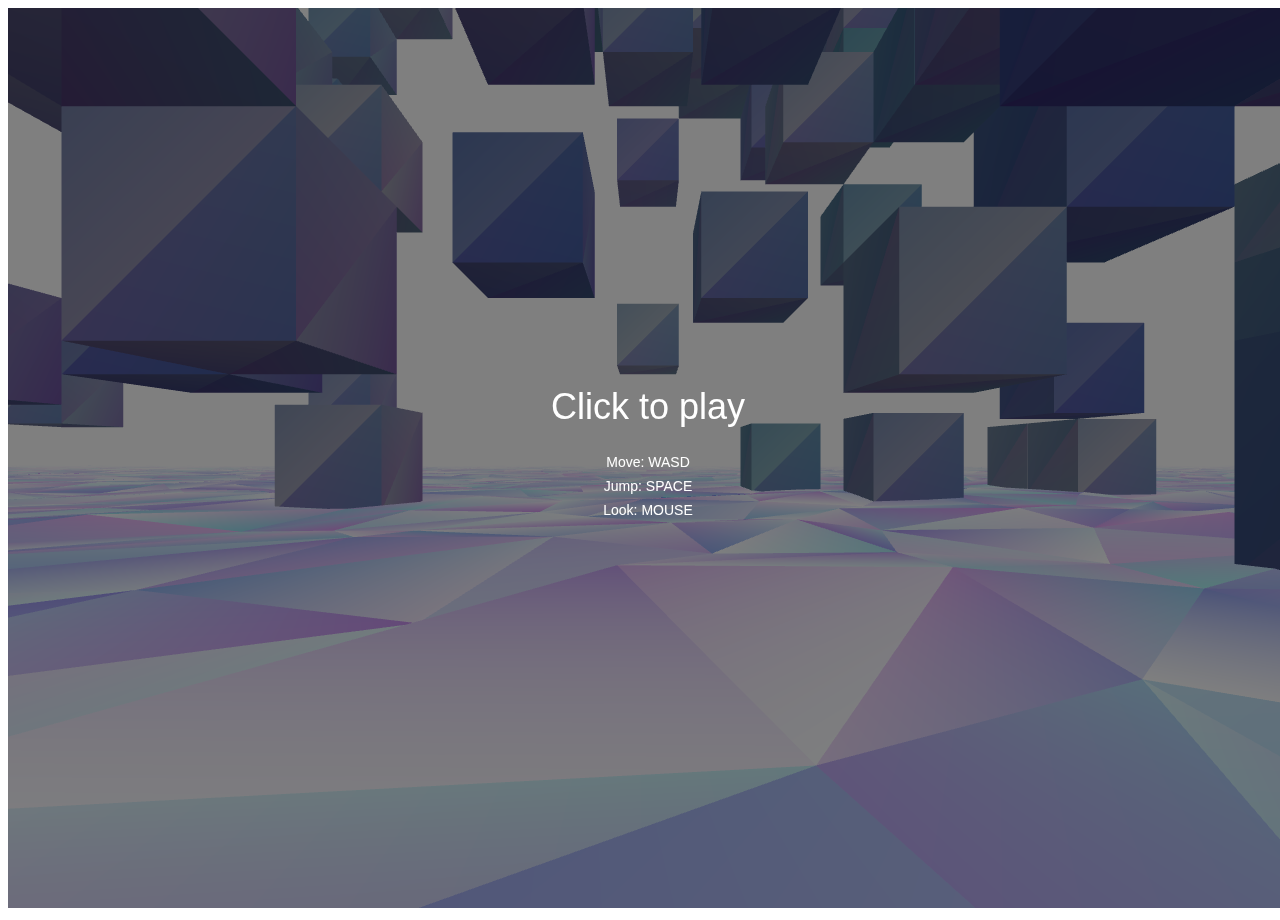
<file: collision-example/raycaster.html>
<!DOCTYPE html>
<html lang="en">
<head>
    <title>three.js - pointerlock controls</title>
    <meta charset="utf-8">
    <meta name="viewport" content="width=device-width, user-scalable=no, minimum-scale=1.0, maximum-scale=1.0">
    <style>
        #blocker {
            position: absolute;
            width: 100%;
            height: 100%;
            background-color: rgba(0,0,0,0.5);
        }

        #instructions {
            width: 100%;
            height: 100%;

            display: -webkit-box;
            display: -moz-box;
            display: box;

            -webkit-box-orient: horizontal;
            -moz-box-orient: horizontal;
            box-orient: horizontal;

            -webkit-box-pack: center;
            -moz-box-pack: center;
            box-pack: center;

            -webkit-box-align: center;
            -moz-box-align: center;
            box-align: center;

            color: #ffffff;
            text-align: center;
            font-family: Arial;
            font-size: 14px;
            line-height: 24px;

            cursor: pointer;
        }
    </style>
</head>
<body>
<div id="blocker">

    <div id="instructions">
        <span style="font-size:36px">Click to play</span>
        <br /><br />
        Move: WASD<br/>
        Jump: SPACE<br/>
        Look: MOUSE
    </div>

</div>

<script type="module">

    import * as THREE from '../js/libs/three.module.js';

    import { PointerLockControls } from './PointerLockControls.js';

    var camera, scene, renderer, controls;

    var objects = [];
    var raycaster;
    var moveForward = false;
    var moveBackward = false;
    var moveLeft = false;
    var moveRight = false;
    var canJump = false;

    var prevTime = performance.now();
    var velocity = new THREE.Vector3();
    var direction = new THREE.Vector3();
    var vertex = new THREE.Vector3();
    var color = new THREE.Color();

    init();
    animate();

    function init() {

        camera = new THREE.PerspectiveCamera( 75, window.innerWidth / window.innerHeight, 1, 1000 );
        camera.position.y = 10;

        scene = new THREE.Scene();
        scene.background = new THREE.Color( 0xffffff );
        scene.fog = new THREE.Fog( 0xffffff, 0, 750 );

        var light = new THREE.HemisphereLight( 0xeeeeff, 0x777788, 0.75 );
        light.position.set( 0.5, 1, 0.75 );
        scene.add( light );

        controls = new PointerLockControls( camera, document.body );

        var blocker = document.getElementById( 'blocker' );
        var instructions = document.getElementById( 'instructions' );

        instructions.addEventListener( 'click', function () {
            controls.lock();
        }, false );

        controls.addEventListener( 'lock', function () {
            instructions.style.display = 'none';
            blocker.style.display = 'none';
        } );

        controls.addEventListener( 'unlock', function () {
            blocker.style.display = 'block';
            instructions.style.display = '';
        } );

        scene.add( controls.getObject() );

        var onKeyDown = function ( event ) {
            switch ( event.keyCode ) {
                case 38: // up
                case 87: // w
                    moveForward = true;
                    break;
                case 37: // left
                case 65: // a
                    moveLeft = true;
                    break;
                case 40: // down
                case 83: // s
                    moveBackward = true;
                    break;
                case 39: // right
                case 68: // d
                    moveRight = true;
                    break;
                case 32: // space
                    if ( canJump === true ) velocity.y += 350;
                    canJump = false;
                    break;
            }
        };

        var onKeyUp = function ( event ) {
            switch ( event.keyCode ) {
                case 38: // up
                case 87: // w
                    moveForward = false;
                    break;
                case 37: // left
                case 65: // a
                    moveLeft = false;
                    break;
                case 40: // down
                case 83: // s
                    moveBackward = false;
                    break;
                case 39: // right
                case 68: // d
                    moveRight = false;
                    break;
            }
        };

        document.addEventListener( 'keydown', onKeyDown, false );
        document.addEventListener( 'keyup', onKeyUp, false );

        raycaster = new THREE.Raycaster( new THREE.Vector3(), new THREE.Vector3( 0, - 1, 0 ), 0, 10 );

        // floor

        var floorGeometry = new THREE.PlaneBufferGeometry( 2000, 2000, 100, 100 );
        floorGeometry.rotateX( - Math.PI / 2 );

        // vertex displacement

        var position = floorGeometry.attributes.position;

        for ( var i = 0, l = position.count; i < l; i ++ ) {
            vertex.fromBufferAttribute( position, i );
            vertex.x += Math.random() * 20 - 10;
            vertex.y += Math.random() * 2;
            vertex.z += Math.random() * 20 - 10;
            position.setXYZ( i, vertex.x, vertex.y, vertex.z );
        }

        floorGeometry = floorGeometry.toNonIndexed(); // ensure each face has unique vertices
        position = floorGeometry.attributes.position;
        var colors = [];
        for ( var i = 0, l = position.count; i < l; i ++ ) {
            color.setHSL( Math.random() * 0.3 + 0.5, 0.75, Math.random() * 0.25 + 0.75 );
            colors.push( color.r, color.g, color.b );
        }

        floorGeometry.setAttribute( 'color', new THREE.Float32BufferAttribute( colors, 3 ) );

        var floorMaterial = new THREE.MeshBasicMaterial( { vertexColors: THREE.VertexColors } );
        var floor = new THREE.Mesh( floorGeometry, floorMaterial );
        scene.add( floor );

        // objects

        var boxGeometry = new THREE.BoxBufferGeometry( 20, 20, 20 );
        boxGeometry = boxGeometry.toNonIndexed(); // ensure each face has unique vertices
        position = boxGeometry.attributes.position;
        colors = [];
        for ( var i = 0, l = position.count; i < l; i ++ ) {
            color.setHSL( Math.random() * 0.3 + 0.5, 0.75, Math.random() * 0.25 + 0.75 );
            colors.push( color.r, color.g, color.b );
        }

        boxGeometry.setAttribute( 'color', new THREE.Float32BufferAttribute( colors, 3 ) );
        for ( var i = 0; i < 500; i ++ ) {
            var boxMaterial = new THREE.MeshPhongMaterial( { specular: 0xffffff, flatShading: true, vertexColors: THREE.VertexColors } );
            boxMaterial.color.setHSL( Math.random() * 0.2 + 0.5, 0.75, Math.random() * 0.25 + 0.75 );
            var box = new THREE.Mesh( boxGeometry, boxMaterial );
            box.position.x = Math.floor( Math.random() * 20 - 10 ) * 20;
            box.position.y = Math.floor( Math.random() * 20 ) * 20 + 10;
            box.position.z = Math.floor( Math.random() * 20 - 10 ) * 20;
            scene.add( box );
            objects.push( box );
        }

        //

        renderer = new THREE.WebGLRenderer( { antialias: true } );
        renderer.setPixelRatio( window.devicePixelRatio );
        renderer.setSize( window.innerWidth, window.innerHeight );
        document.body.appendChild( renderer.domElement );

        //

        window.addEventListener( 'resize', onWindowResize, false );

    }

    function onWindowResize() {
        camera.aspect = window.innerWidth / window.innerHeight;
        camera.updateProjectionMatrix();
        renderer.setSize( window.innerWidth, window.innerHeight );
    }

    function animate() {
        requestAnimationFrame( animate );
        if ( controls.isLocked === true ) {
            raycaster.ray.origin.copy( controls.getObject().position );
            raycaster.ray.origin.y -= 10;

            var intersections = raycaster.intersectObjects( objects );
            var onObject = intersections.length > 0;
            var time = performance.now();
            var delta = ( time - prevTime ) / 1000;

            velocity.x -= velocity.x * 10.0 * delta;
            velocity.z -= velocity.z * 10.0 * delta;
            velocity.y -= 9.8 * 100.0 * delta; // 100.0 = mass
            direction.z = Number( moveForward ) - Number( moveBackward );
            direction.x = Number( moveRight ) - Number( moveLeft );
            direction.normalize(); // this ensures consistent movements in all directions

            if ( moveForward || moveBackward ) velocity.z -= direction.z * 400.0 * delta;
            if ( moveLeft || moveRight ) velocity.x -= direction.x * 400.0 * delta;

            if ( onObject === true ) {
                velocity.y = Math.max( 0, velocity.y );
                canJump = true;
            }

            controls.moveRight( - velocity.x * delta );
            controls.moveForward( - velocity.z * delta );
            controls.getObject().position.y += ( velocity.y * delta ); // new behavior

            if ( controls.getObject().position.y < 10 ) {
                velocity.y = 0;
                controls.getObject().position.y = 10;
                canJump = true;
            }
            prevTime = time;
        }
        renderer.render( scene, camera );
    }

</script>
</body>
</html>
</file>
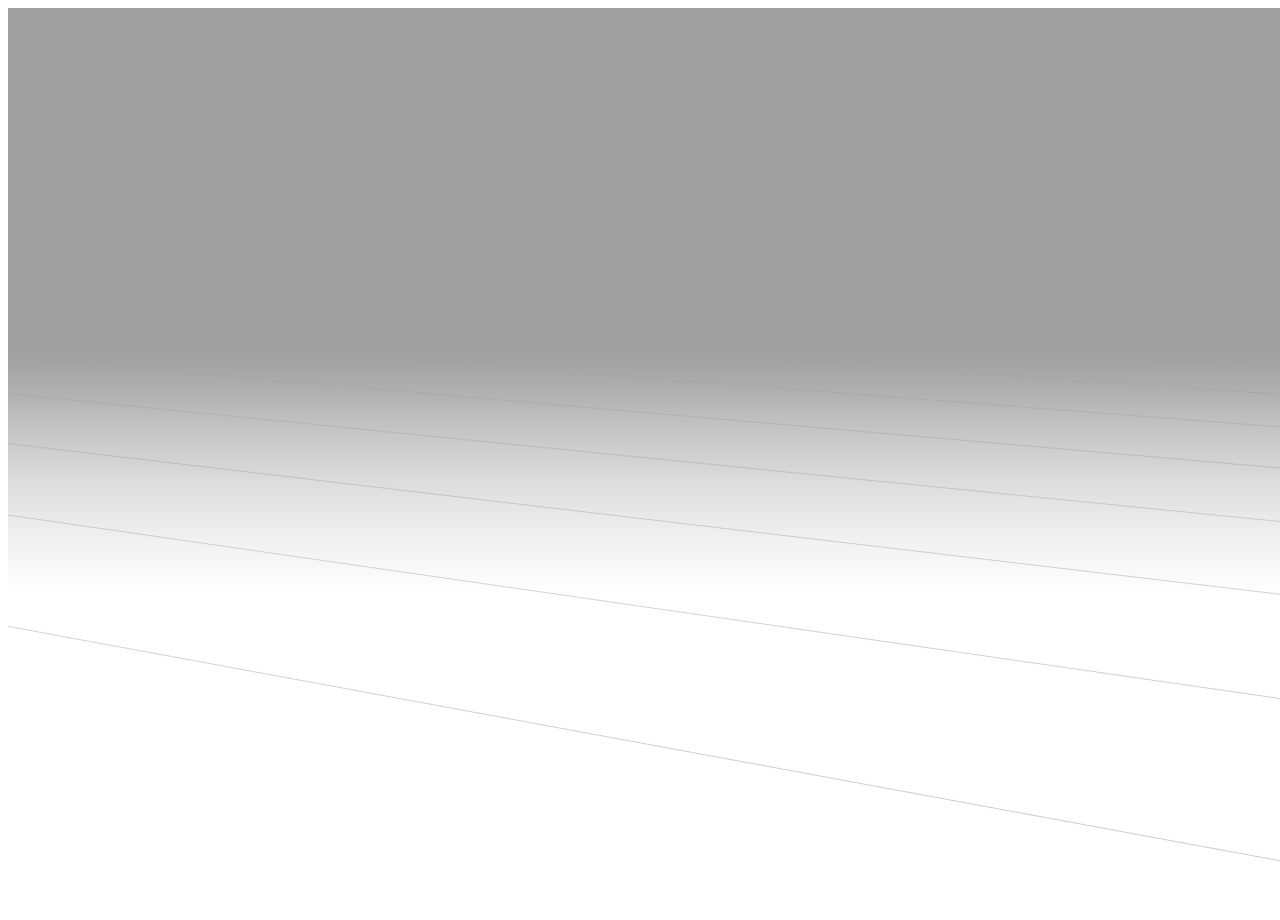
<file: fbx-example/fbx-example.html>
<!DOCTYPE html>
<html lang="en">
<head>
    <title>three.js webgl - FBX loader</title>
    <meta charset="utf-8">
    <meta name="viewport" content="width=device-width, user-scalable=no, minimum-scale=1.0, maximum-scale=1.0">
</head>

<body>

<script type="module">

    import * as THREE from '../js/libs/three.module.js';
    import { OrbitControls } from './OrbitControls.js';
    import { FBXLoader } from '../js/libs/FBXLoader.js';

    var container, controls;
    var camera, scene, renderer, light;
    var clock = new THREE.Clock();
    var mixer;

    init();
    animate();

    function init() {

        container = document.createElement( 'div' );
        document.body.appendChild( container );

        camera = new THREE.PerspectiveCamera( 45, window.innerWidth / window.innerHeight, 1, 2000 );
        camera.position.set( 100, 200, 300 );

        scene = new THREE.Scene();
        scene.background = new THREE.Color( 0xa0a0a0 );
        scene.fog = new THREE.Fog( 0xa0a0a0, 200, 1000 );

        light = new THREE.HemisphereLight( 0xffffff, 0x444444 );
        light.position.set( 0, 200, 0 );
        scene.add( light );

        light = new THREE.DirectionalLight( 0xffffff );
        light.position.set( 0, 200, 100 );
        light.castShadow = true;
        light.shadow.camera.top = 180;
        light.shadow.camera.bottom = - 100;
        light.shadow.camera.left = - 120;
        light.shadow.camera.right = 120;
        scene.add( light );

        // scene.add( new CameraHelper( light.shadow.camera ) );

        // ground
        var mesh = new THREE.Mesh( new THREE.PlaneBufferGeometry( 2000, 2000 ), new THREE.MeshPhongMaterial( { color: 0x999999, depthWrite: false } ) );
        mesh.rotation.x = - Math.PI / 2;
        mesh.receiveShadow = true;
        scene.add( mesh );

        var grid = new THREE.GridHelper( 2000, 20, 0x000000, 0x000000 );
        grid.material.opacity = 0.2;
        grid.material.transparent = true;
        scene.add( grid );

        // model
        var loader = new FBXLoader();
        loader.load( '../content/models/corridor/corridor_0.fbx', function ( object ) {

            mixer = new THREE.AnimationMixer( object );

            var action = mixer.clipAction( object.animations[ 0 ] );
            action.play();

            object.traverse( function ( child ) {

                if ( child.isMesh ) {

                    child.castShadow = true;
                    child.receiveShadow = true;

                }

            } );

            object.position.set(0,0,0);
            object.scale.set(300,300,300);
            scene.add( object );

        } );

        renderer = new THREE.WebGLRenderer( { antialias: true } );
        renderer.setPixelRatio( window.devicePixelRatio );
        renderer.setSize( window.innerWidth, window.innerHeight );
        renderer.shadowMap.enabled = true;
        container.appendChild( renderer.domElement );

        controls = new OrbitControls( camera, renderer.domElement );
        controls.target.set( 0, 100, 0 );
        controls.update();

        window.addEventListener( 'resize', onWindowResize, false );

    }

    function onWindowResize() {

        camera.aspect = window.innerWidth / window.innerHeight;
        camera.updateProjectionMatrix();

        renderer.setSize( window.innerWidth, window.innerHeight );

    }

    //

    function animate() {

        requestAnimationFrame( animate );

        var delta = clock.getDelta();

        if ( mixer ) mixer.update( delta );

        renderer.render( scene, camera );

    }

</script>

</body>
</html>
</file>
